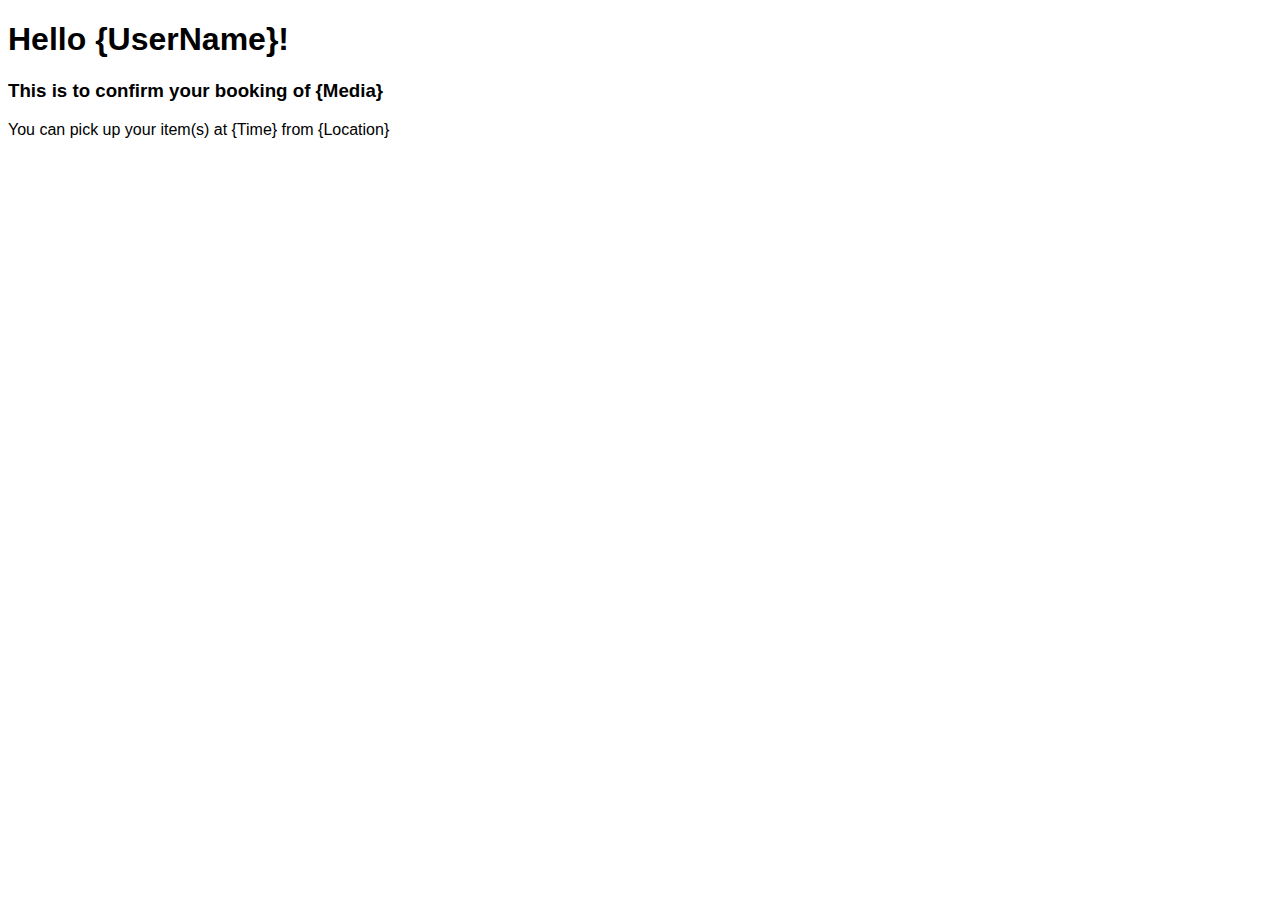
<file: Common/Notification/Email/Content/borrow-email.html>
<!DOCTYPE html>
<html>
<head>
    <style>
        body {
            font-family: Arial, sans-serif;
        }
    </style>
</head>
<body>

<h1>Hello {UserName}!</h1>
<h3>This is to confirm your booking of {Media}</h3>

<p>You can pick up your item(s) at {Time} from {Location}</p>

</body>
</html>
</file>
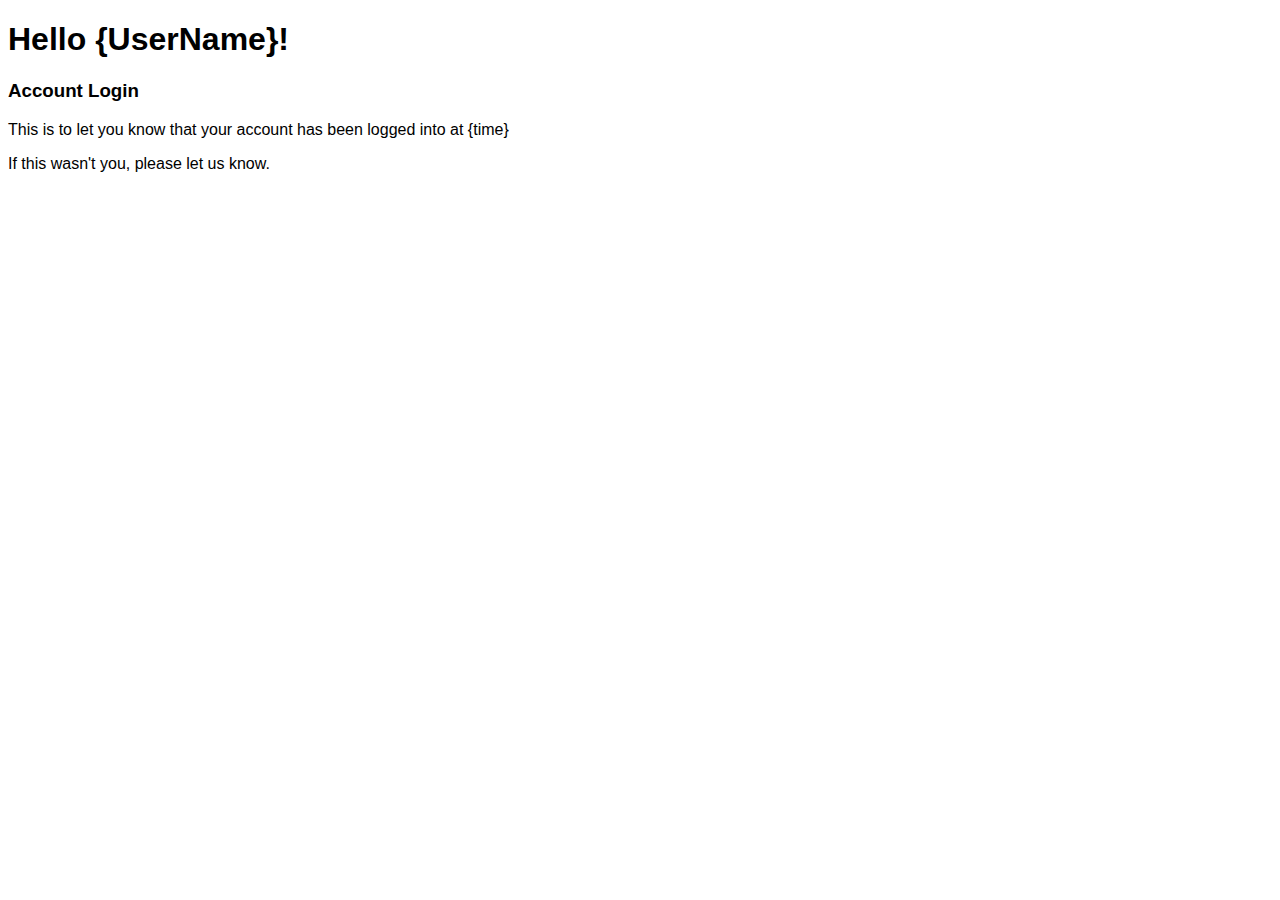
<file: Common/Notification/Email/Content/login-email.html>
<!DOCTYPE html>
<html>
<head>
    <style>
        body {
            font-family: Arial, sans-serif;
        }
    </style>
</head>
<body>

<h1>Hello {UserName}!</h1>
<h3>Account Login</h3>

<p>This is to let you know that your account has been logged into at {time}</p>
<p>If this wasn't you, please let us know.</p>

</body>
</html>
</file>
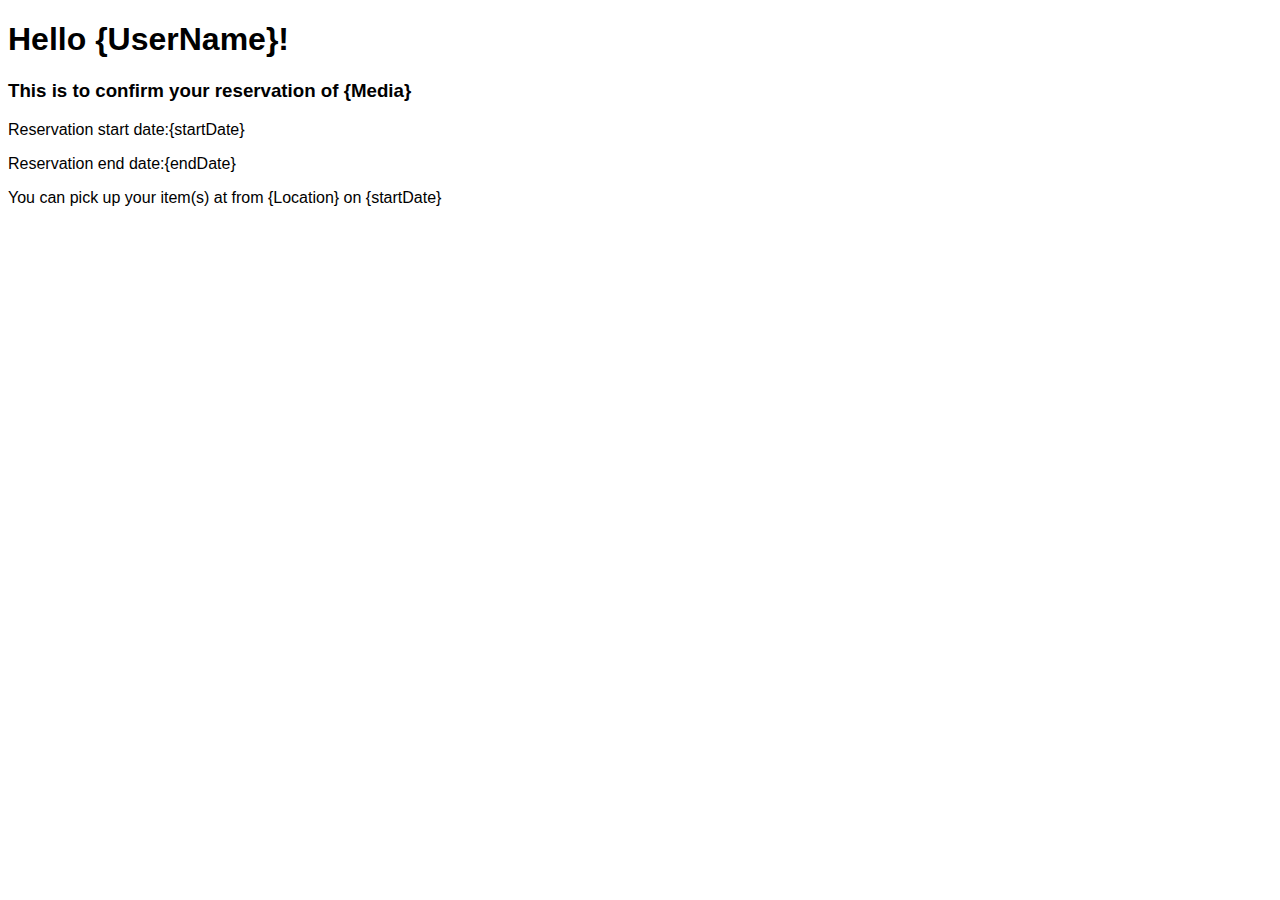
<file: Common/Notification/Email/Content/reservation-created-email.html>
<!DOCTYPE html>
<html>
<head>
    <style>
        body {
            font-family: Arial, sans-serif;
        }
    </style>
</head>
<body>

<h1>Hello {UserName}!</h1>
<h3>This is to confirm your reservation of {Media}</h3>
<p>Reservation start date:{startDate}</p>
<p>Reservation end date:{endDate}</p>
<p>You can pick up your item(s) at from {Location} on {startDate}</p>

</body>
</html>
</file>
